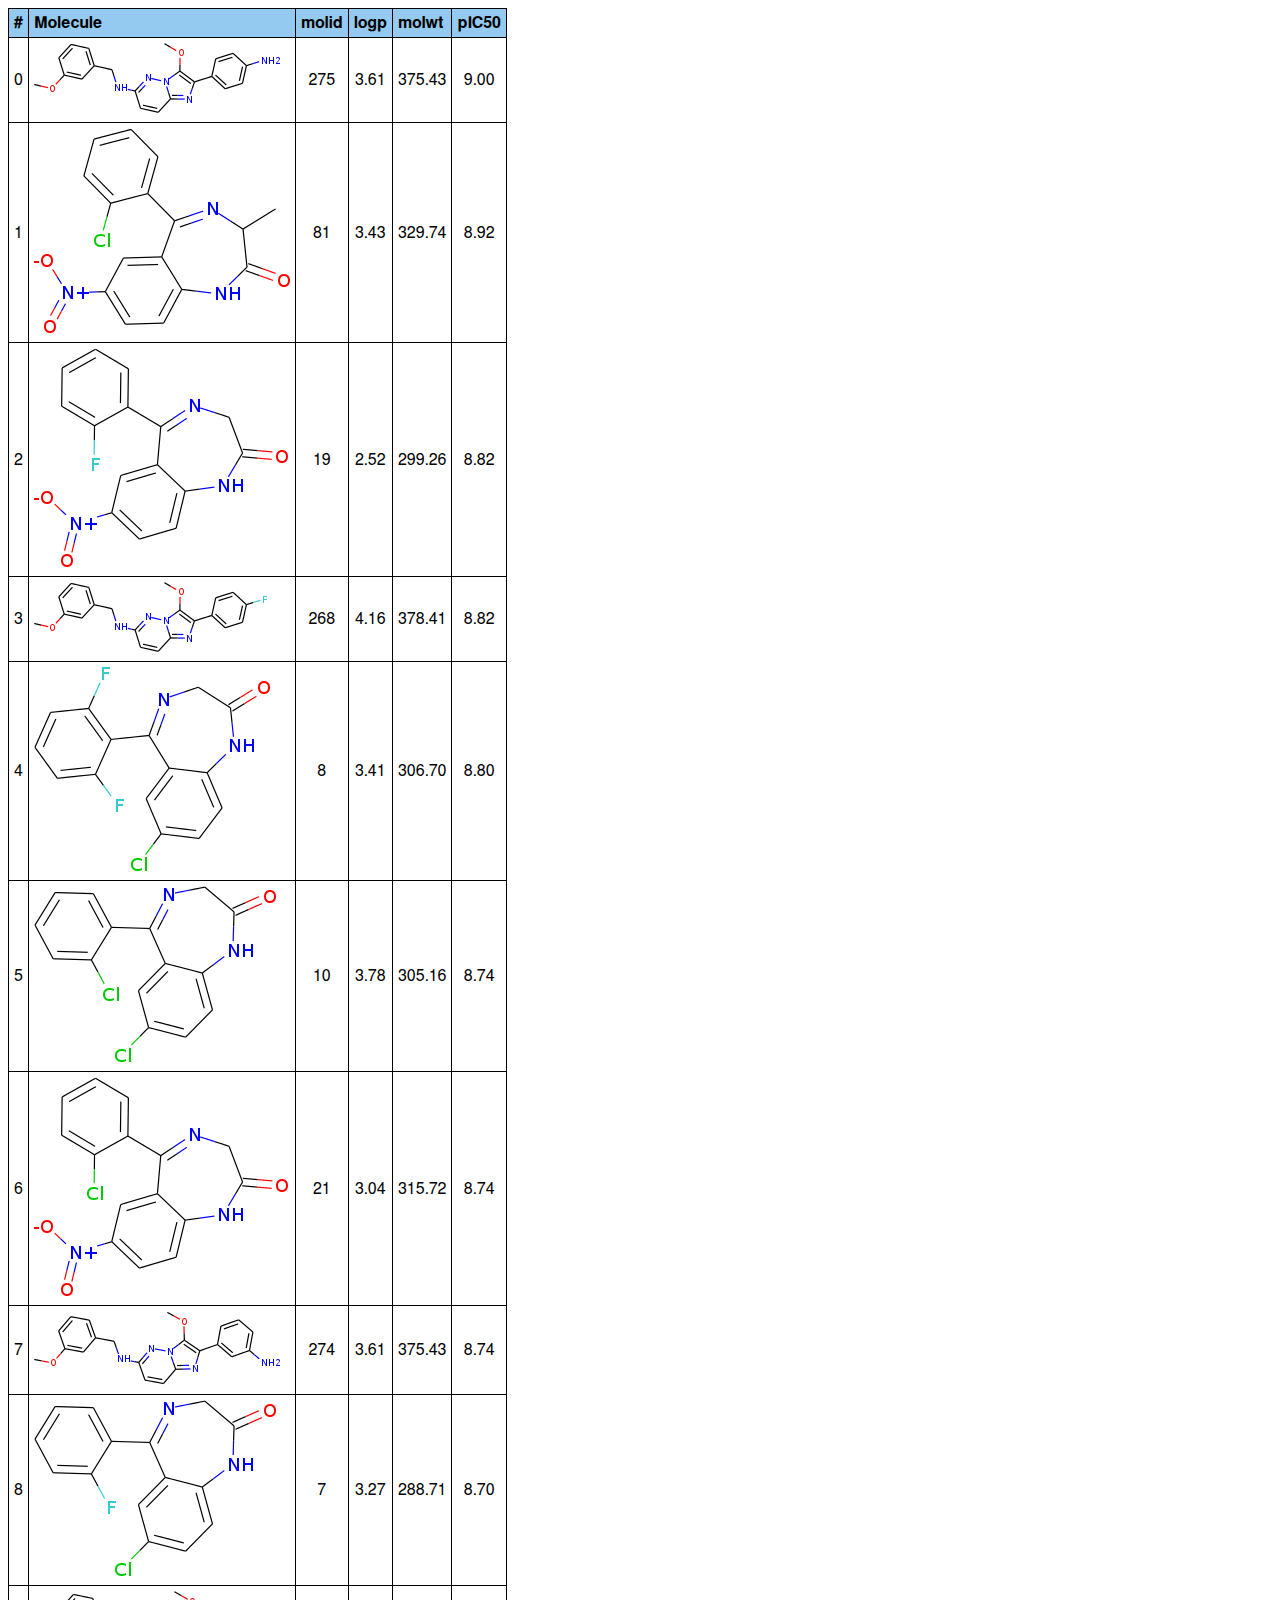
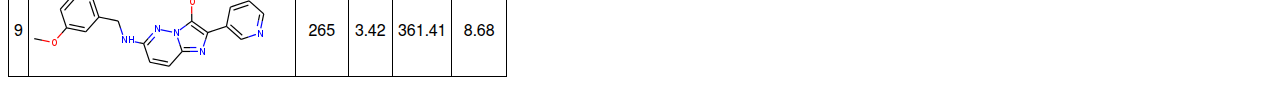
<file: html/mol_table/index.html>
<!DOCTYPE html>
<html>
<head>
  <meta charset="UTF-8">
  <title>Results</title>
  <link rel="shortcut icon" href="icons/benzene.png" />
  <link rel="stylesheet" type="text/css" href="css/style.css">


</head>
<body>
<table align="" summary="Table" cellspacing="1" border="1" cellpadding="1" height="60px" >
<tbody>
<tr><td bgcolor="#94CAEF" ><b>#</b></td><td bgcolor="#94CAEF" ><b>Molecule</b></td><td bgcolor="#94CAEF" ><b>molid</b></td><td bgcolor="#94CAEF" ><b>logp</b></td><td bgcolor="#94CAEF" ><b>molwt</b></td><td bgcolor="#94CAEF" ><b>pIC50</b></td></tr>
<tr><td id="0" >0</td><td><img  title="0" src="[data-uri]" alt="icon" /></td><td align="center" title="molid" >275</td><td align="center" title="logp" >3.61</td><td align="center" title="molwt" >375.43</td><td align="center" title="pIC50" >9.00</td></tr>
<tr><td id="1" >1</td><td><img  title="1" src="[data-uri]" alt="icon" /></td><td align="center" title="molid" >81</td><td align="center" title="logp" >3.43</td><td align="center" title="molwt" >329.74</td><td align="center" title="pIC50" >8.92</td></tr>
<tr><td id="2" >2</td><td><img  title="2" src="[data-uri]" alt="icon" /></td><td align="center" title="molid" >19</td><td align="center" title="logp" >2.52</td><td align="center" title="molwt" >299.26</td><td align="center" title="pIC50" >8.82</td></tr>
<tr><td id="3" >3</td><td><img  title="3" src="[data-uri]" alt="icon" /></td><td align="center" title="molid" >268</td><td align="center" title="logp" >4.16</td><td align="center" title="molwt" >378.41</td><td align="center" title="pIC50" >8.82</td></tr>
<tr><td id="4" >4</td><td><img  title="4" src="[data-uri]" alt="icon" /></td><td align="center" title="molid" >8</td><td align="center" title="logp" >3.41</td><td align="center" title="molwt" >306.70</td><td align="center" title="pIC50" >8.80</td></tr>
<tr><td id="5" >5</td><td><img  title="5" src="[data-uri]" alt="icon" /></td><td align="center" title="molid" >10</td><td align="center" title="logp" >3.78</td><td align="center" title="molwt" >305.16</td><td align="center" title="pIC50" >8.74</td></tr>
<tr><td id="6" >6</td><td><img  title="6" src="[data-uri]" alt="icon" /></td><td align="center" title="molid" >21</td><td align="center" title="logp" >3.04</td><td align="center" title="molwt" >315.72</td><td align="center" title="pIC50" >8.74</td></tr>
<tr><td id="7" >7</td><td><img  title="7" src="[data-uri]" alt="icon" /></td><td align="center" title="molid" >274</td><td align="center" title="logp" >3.61</td><td align="center" title="molwt" >375.43</td><td align="center" title="pIC50" >8.74</td></tr>
<tr><td id="8" >8</td><td><img  title="8" src="[data-uri]" alt="icon" /></td><td align="center" title="molid" >7</td><td align="center" title="logp" >3.27</td><td align="center" title="molwt" >288.71</td><td align="center" title="pIC50" >8.70</td></tr>
<tr><td id="9" >9</td><td><img  title="9" src="[data-uri]" alt="icon" /></td><td align="center" title="molid" >265</td><td align="center" title="logp" >3.42</td><td align="center" title="molwt" >361.41</td><td align="center" title="pIC50" >8.68</td></tr>
</tbody>
</table>

</body>
</html>
</file>
<file: html/mol_table/css/style.css>
body{
  background-color: #FFFFFF;
  font-family: freesans, arial, verdana, sans-serif;
}
th {
  border-collapse: collapse;
  border-width: thin;
  border-style: solid;
  border-color: black;
  text-align: left;
  font-weight: bold;
}
td {
  border-collapse:collapse;
  border-width:thin;
  border-style:solid;
  border-color:black;
  padding: 5px;
}
table {
  border-collapse:collapse;
  border-width:thin;
  border-style:solid;
  border-color:black;
  background-color: #FFFFFF;
  text-align: left;
}
</file>
